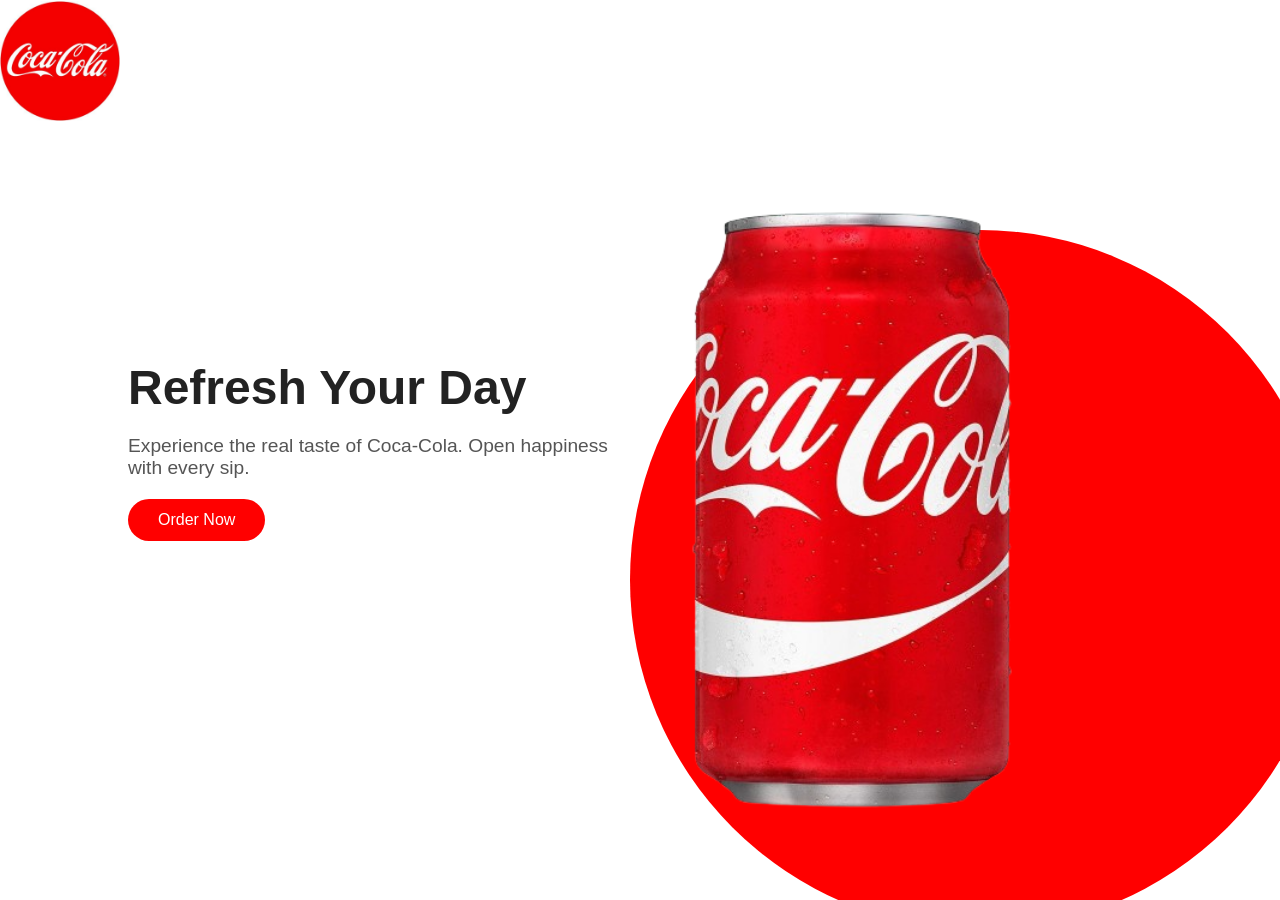
<file: index.html>
<!DOCTYPE html>
<html lang="en">
<head>
  <meta charset="UTF-8">
  <meta name="viewport" content="width=device-width, initial-scale=1.0">
  <title>Coke Hero Page</title>
  <link rel="stylesheet" href="cokee.css">
</head>
<body>
     <header>
            <a href="#" class="logo"><img src="coke.jpg" alt="logo.png"></a>
            <ul>
                <li><a href="">Home</a></li>
                <li><a href="">Menu</a></li>
                <li><a href="">What's New</a></li>
                <li><a href="">Contact</a></li>
            </ul>
        </header>
  <section class="hero">
    <div class="circle"></div>
    
    <div class="content">
      <h1>Refresh Your Day</h1>
      <p>Experience the real taste of Coca-Cola. Open happiness with every sip.</p>
      <button>Order Now</button>
    </div>
    
    <img  src="coke.png" alt="Coke Can" class="coke-can">
  </section>
</body>
</html>
</file>
<file: cokee.css>
* {
  margin: 0;
  padding: 0;
  box-sizing: border-box;
}
header{
  display: flex;
  justify-content: space-between;
  align-items: center;
  height: 14vh;
  background-color: white;
  z-index: 1;
  position: absolute;
  gap: 1300px;
}
header ul{
  display: flex;
  gap: 30px;
  list-style: none;
  padding: 0%;
  text-decoration: none;
  color: #ff0000;
  margin: 0%;
}
header ul li a{
  color: #ff0000;
  text-decoration: none;
  font-weight: 700;
}
.logo img{
  height: auto;
  width: 120px;
}
body {
  font-family: Arial, sans-serif;
  background-color: #f5f5f5;
}
.hero {
  position: relative;
  height: 100vh;
  background: #fff;
  overflow: hidden;
  align-items: center;
  padding: 0 10%;
  display: flex
}
.circle {
  width: 700px;
  height: 700px;
  background: #ff0000;
  position: absolute;
  z-index: 1;
  border-radius: 350px;
  right: -50px;
  bottom: -30px;
}
.content {
  position: absolute;
  z-index: 2;
  max-width: 500px;
}
.content h1 {
  justify-content: first baseline;
  font-size: 3rem;
  color: #222;
}
.content p {
  margin: 20px 0;
  font-size: 1.2rem;
  color: #555;
}
button {
  background: #ff0000;
  color: white;
  border: none;
  padding: 12px 30px;
  font-size: 1rem;
  cursor: pointer;
  border-radius: 25px;
}
.coke-can {
  position: absolute;
  right: 10%;
  bottom: 10%;
  height: 600px;
  z-index: 10;
}
</file>
